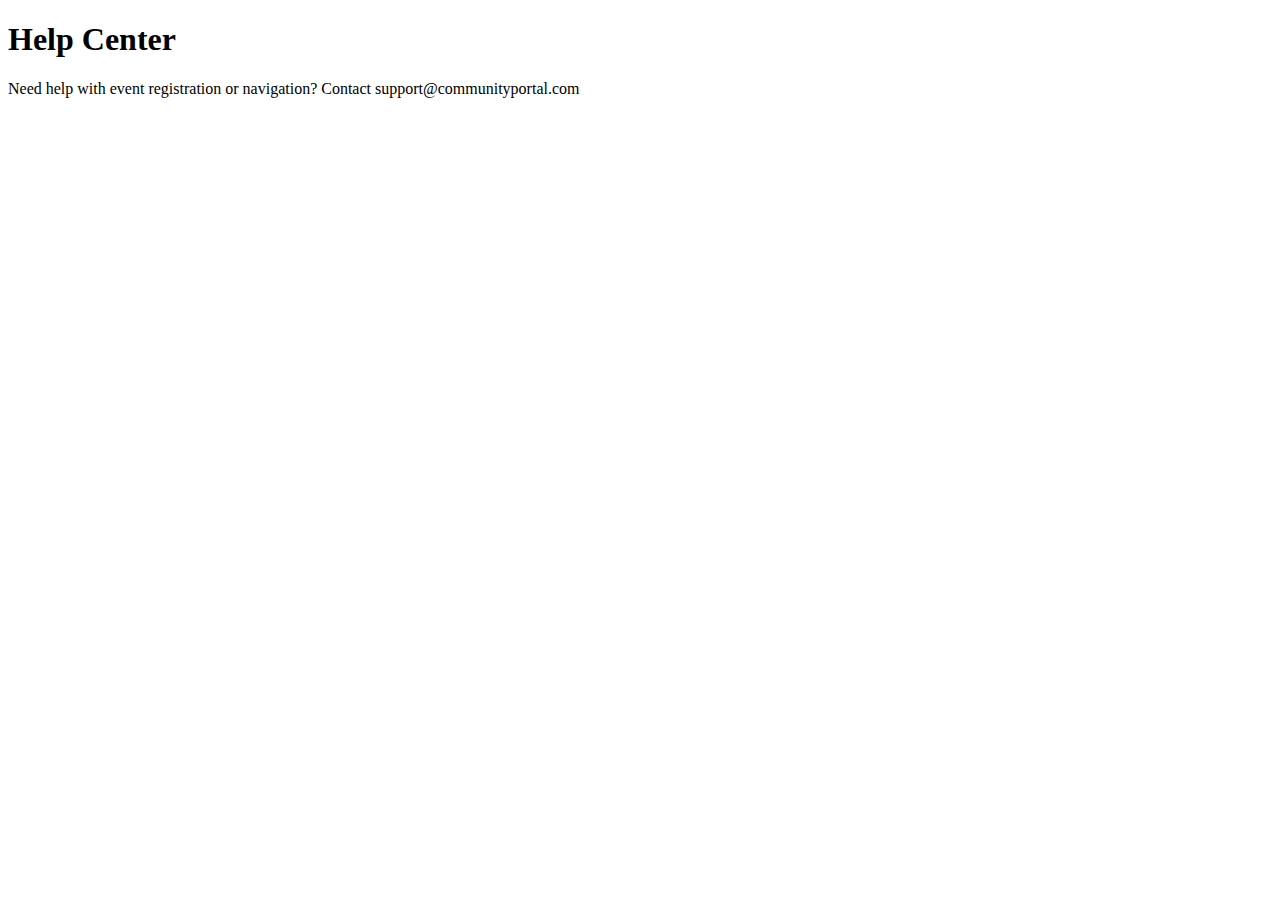
<file: Module-1/help.html>
<!DOCTYPE html>
<html lang="en">
<head>
  <meta charset="UTF-8" />
  <title>Help - Event Portal</title>
</head>
<body>
  <h1>Help Center</h1>
  <p>Need help with event registration or navigation? Contact support@communityportal.com</p>
</body>
</html>
</file>
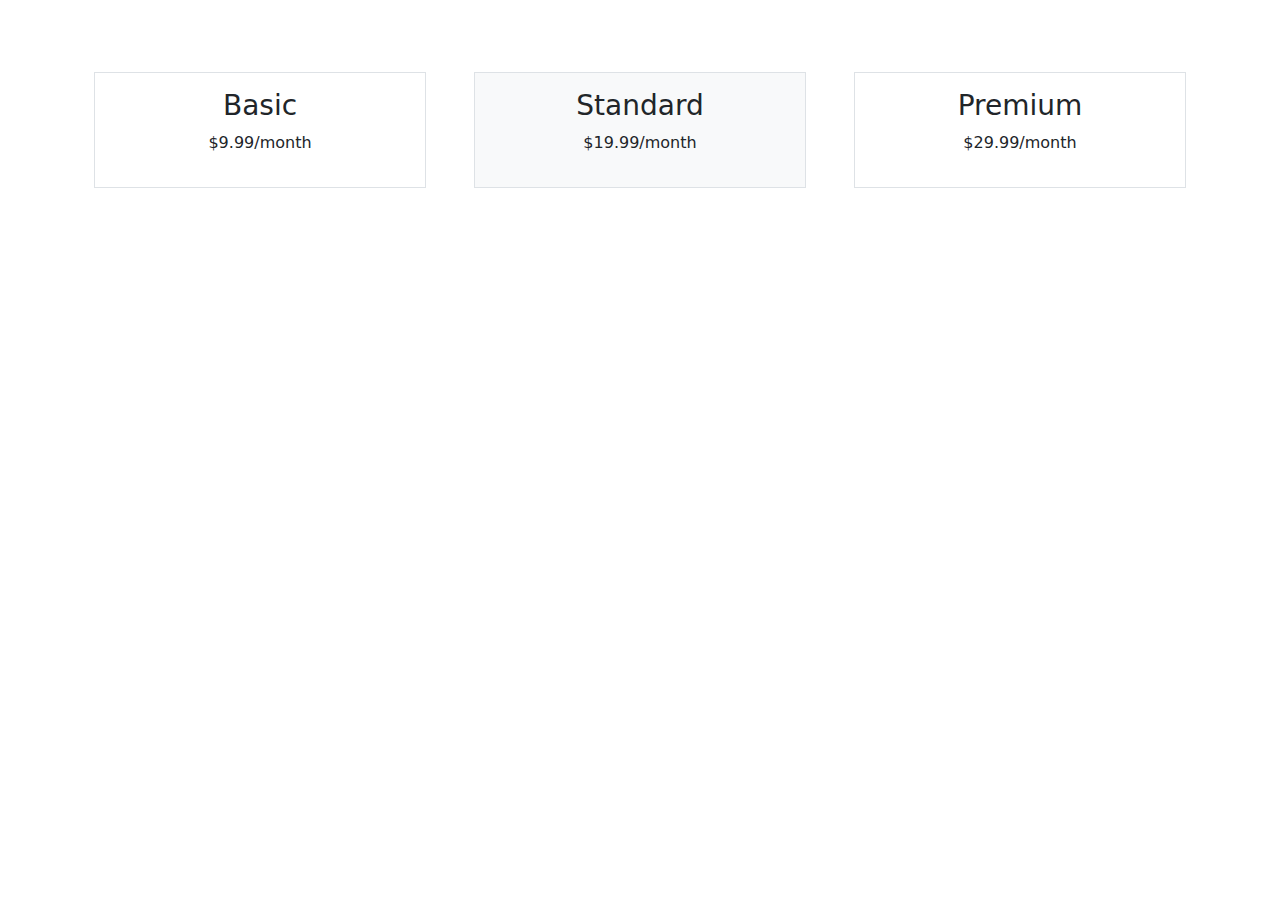
<file: Module-1/BOOTSTRAP 5/excerise12-2.html>
<!DOCTYPE html>
<html lang="en">
<head>
  <meta charset="UTF-8">
  <meta name="viewport" content="width=device-width, initial-scale=1">
  <title>Pricing Section</title>
  <link href="https://cdn.jsdelivr.net/npm/bootstrap@5.3.3/dist/css/bootstrap.min.css" rel="stylesheet">
</head>
<body>

<div class="container mt-5">
  <div class="row text-center">
    <div class="col-md-4 p-4">
      <div class="border p-3">
        <h3>Basic</h3>
        <p>$9.99/month</p>
      </div>
    </div>
    <div class="col-md-4 p-4">
      <div class="border p-3 bg-light">
        <h3>Standard</h3>
        <p>$19.99/month</p>
      </div>
    </div>
    <div class="col-md-4 p-4">
      <div class="border p-3">
        <h3>Premium</h3>
        <p>$29.99/month</p>
      </div>
    </div>
  </div>
</div>

</body>
</html>
</file>
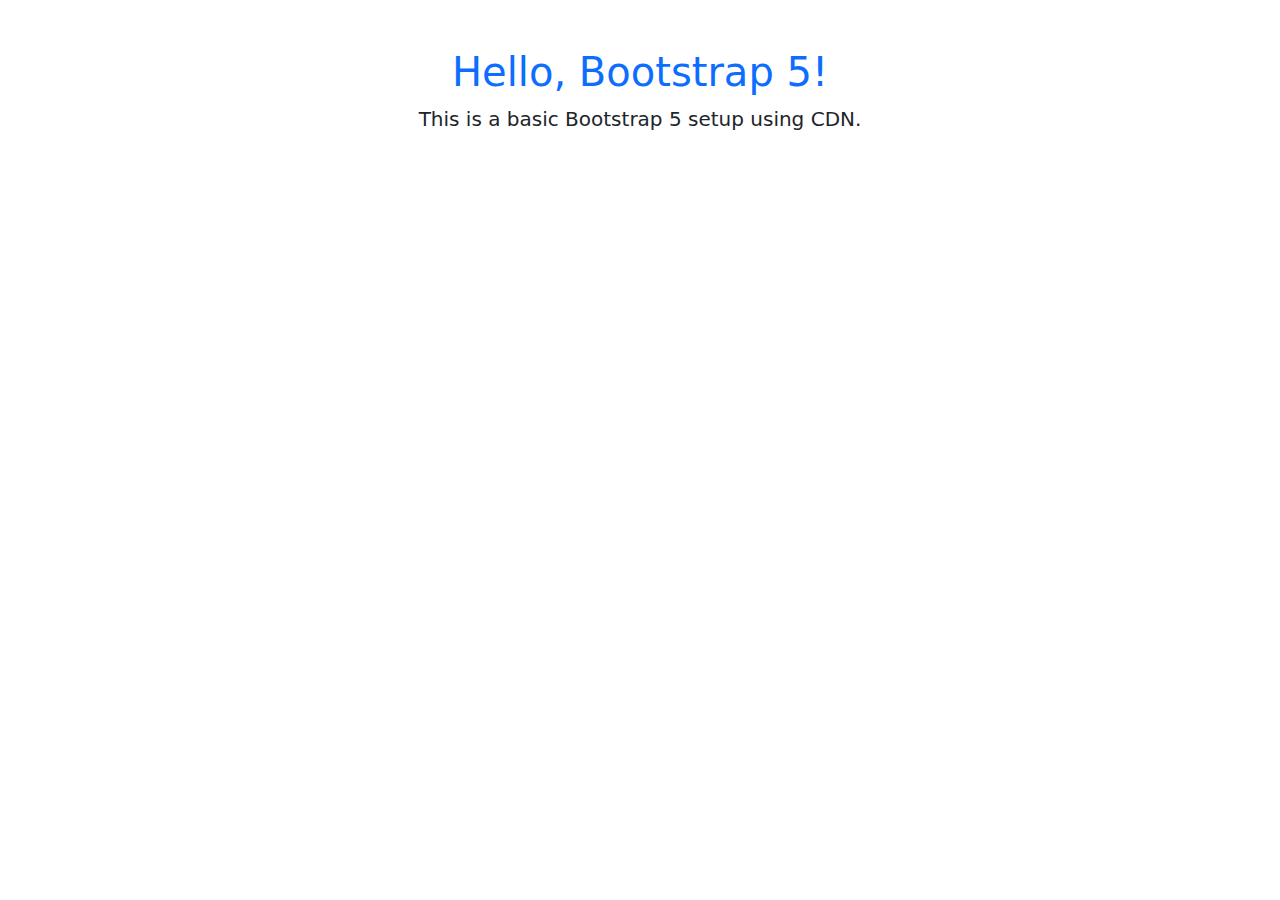
<file: Module-1/BOOTSTRAP 5/excersise1-1.html>
<!DOCTYPE html>
<html lang="en">
<head>
  <meta charset="UTF-8">
  <meta name="viewport" content="width=device-width, initial-scale=1">
  <title>Bootstrap 5 via CDN</title>

  <link href="https://cdn.jsdelivr.net/npm/bootstrap@5.3.3/dist/css/bootstrap.min.css" rel="stylesheet">
</head>
<body>

  <div class="container text-center mt-5">
    <h1 class="text-primary">Hello, Bootstrap 5!</h1>
    <p class="lead">This is a basic Bootstrap 5 setup using CDN.</p>
  </div>

  <script src="https://cdn.jsdelivr.net/npm/bootstrap@5.3.3/dist/js/bootstrap.bundle.min.js"></script>
</body>
</html>
</file>
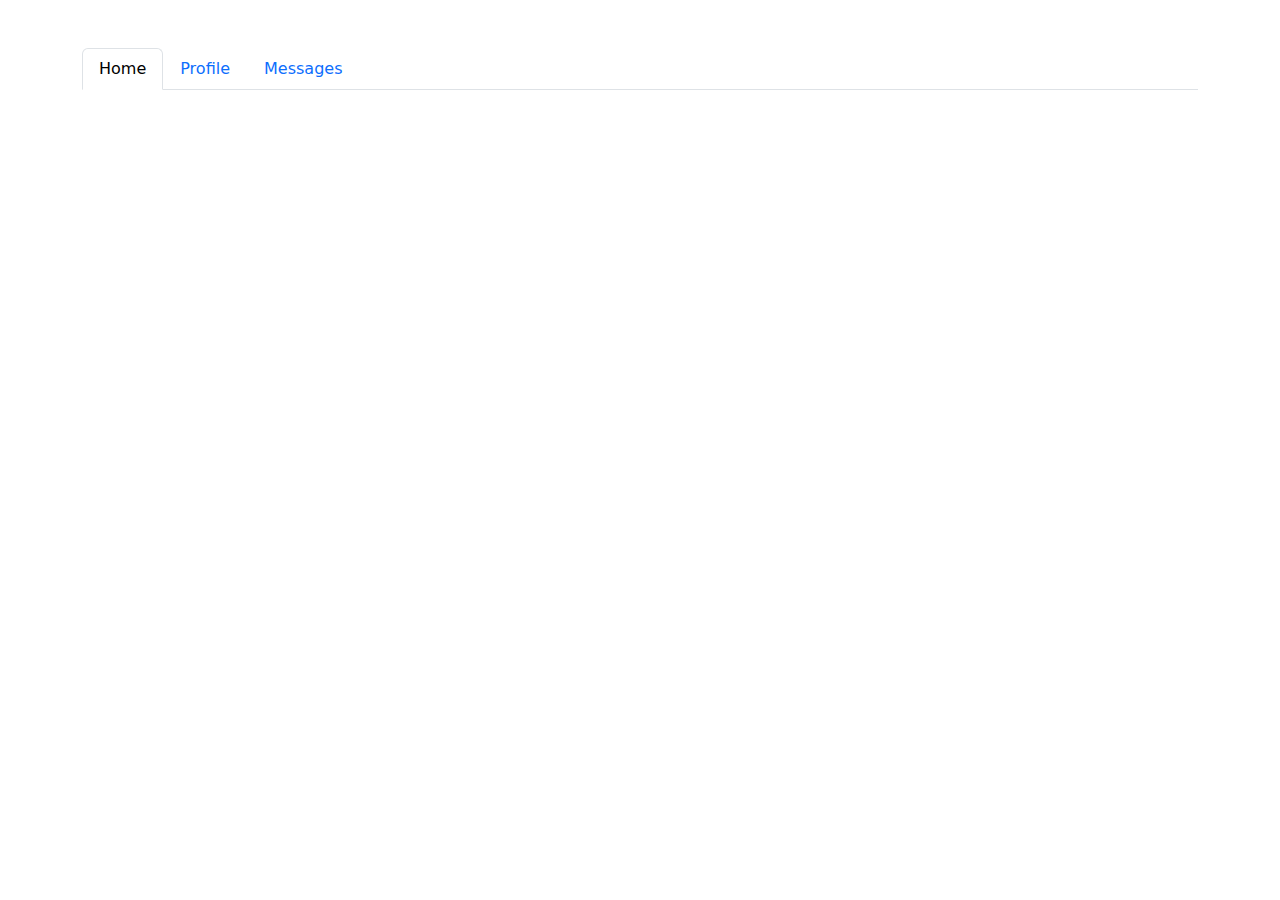
<file: Module-1/BOOTSTRAP 5/excersise10-2.html>
<!DOCTYPE html>
<html lang="en">
<head>
  <meta charset="UTF-8" />
  <meta name="viewport" content="width=device-width, initial-scale=1" />
  <title>Tabbed Nav</title>
  <link href="https://cdn.jsdelivr.net/npm/bootstrap@5.3.3/dist/css/bootstrap.min.css" rel="stylesheet" />
</head>
<body>

<div class="container mt-5">
  <ul class="nav nav-tabs">
    <li class="nav-item">
      <a class="nav-link active" href="#">Home</a>
    </li>
    <li class="nav-item">
      <a class="nav-link" href="#">Profile</a>
    </li>
    <li class="nav-item">
      <a class="nav-link" href="#">Messages</a>
    </li>
  </ul>
</div>

</body>
</html>
</file>
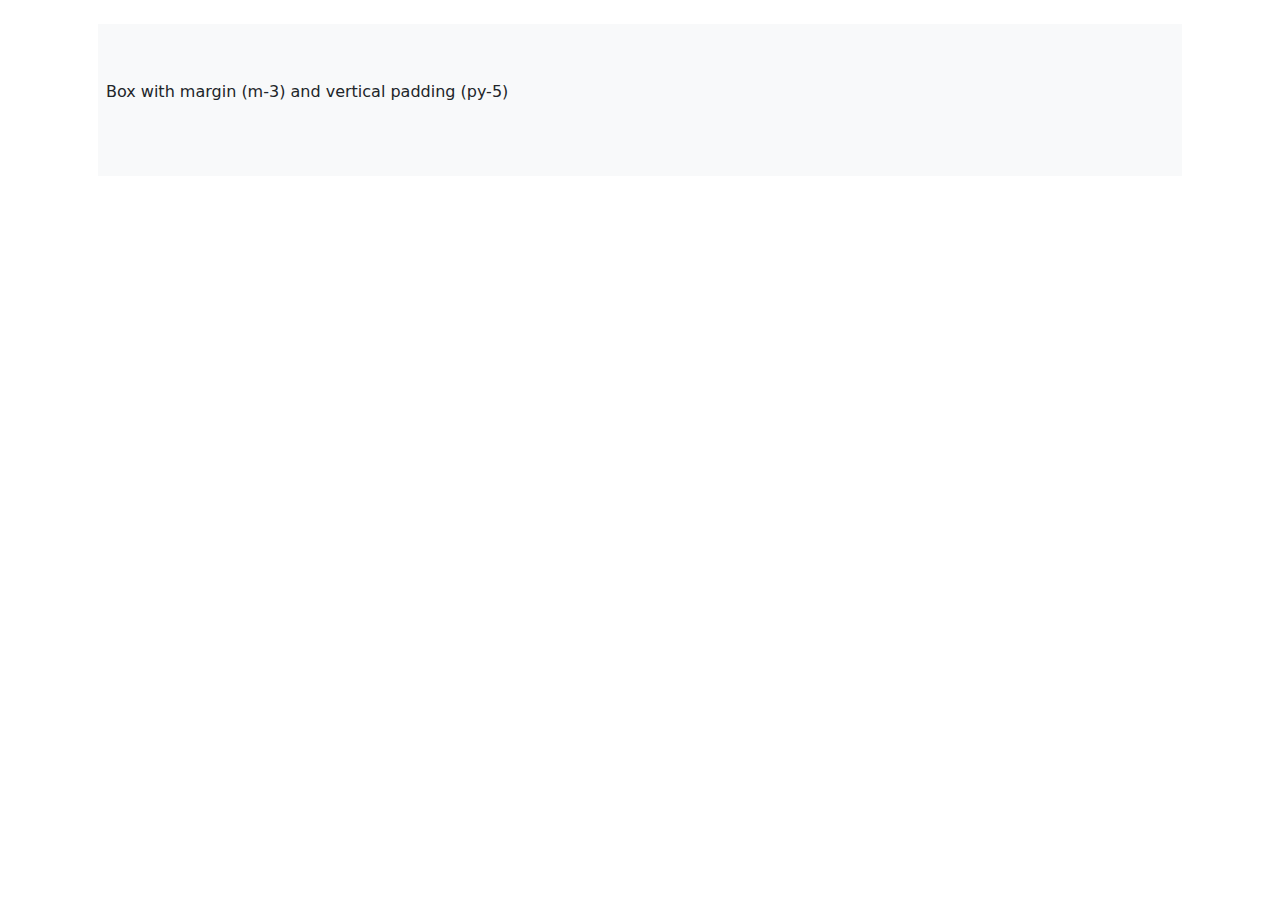
<file: Module-1/BOOTSTRAP 5/excersise12-1.html>
<!DOCTYPE html>
<html lang="en">
<head>
  <meta charset="UTF-8">
  <meta name="viewport" content="width=device-width, initial-scale=1">
  <title>Spacing Utilities</title>
  <link href="https://cdn.jsdelivr.net/npm/bootstrap@5.3.3/dist/css/bootstrap.min.css" rel="stylesheet">
</head>
<body>

<div class="container mt-4">
  <div class="bg-light m-3 p-2">
    <p class="py-5">Box with margin (m-3) and vertical padding (py-5)</p>
  </div>
</div>

</body>
</html>
</file>
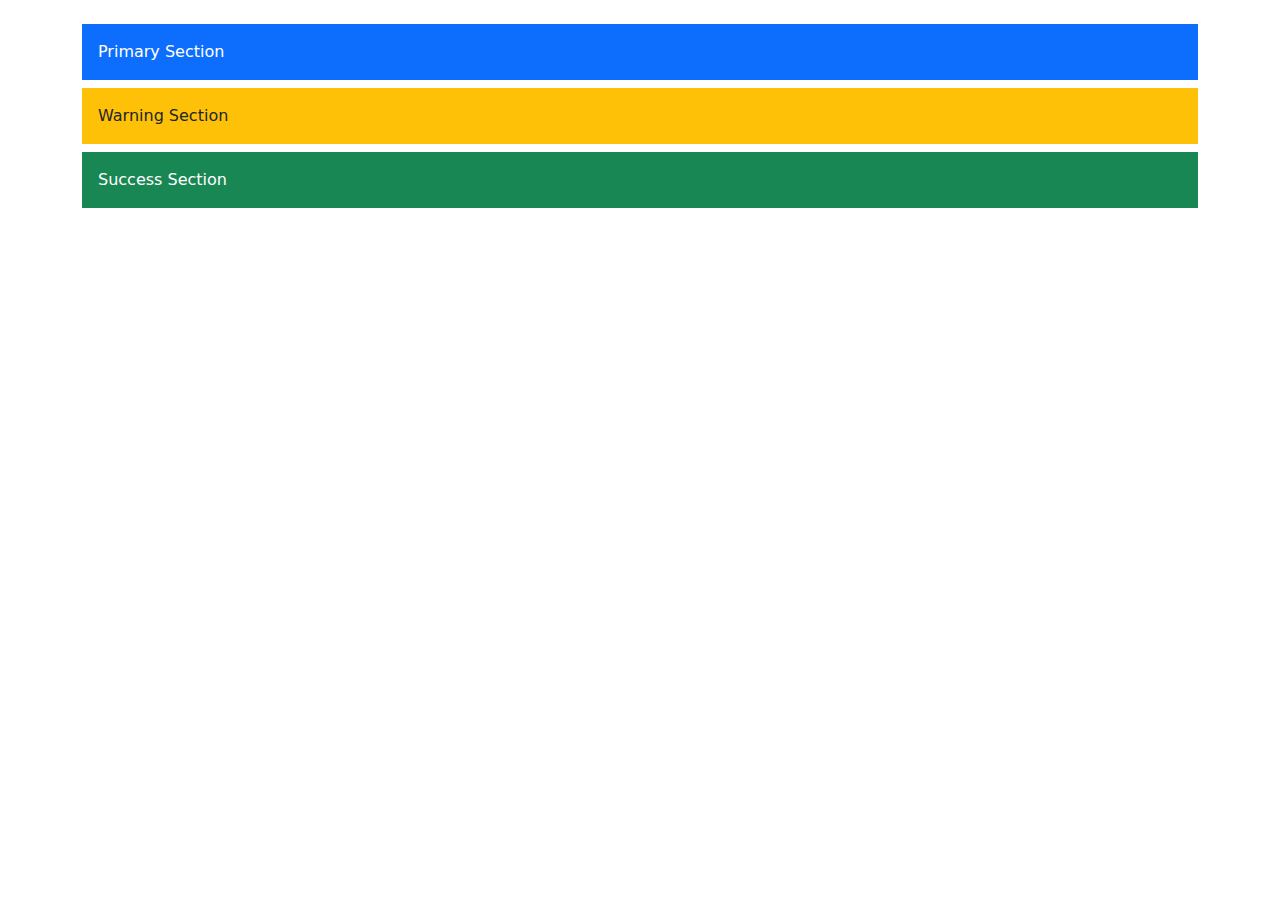
<file: Module-1/BOOTSTRAP 5/excersise13-1.html>
<!DOCTYPE html>
<html lang="en">
<head>
  <meta charset="UTF-8" />
  <meta name="viewport" content="width=device-width, initial-scale=1" />
  <title>Dashboard</title>
  <link href="https://cdn.jsdelivr.net/npm/bootstrap@5.3.3/dist/css/bootstrap.min.css" rel="stylesheet" />
</head>
<body>

<div class="container mt-4">
  <div class="p-3 bg-primary text-white">Primary Section</div>
  <div class="p-3 bg-warning text-dark mt-2">Warning Section</div>
  <div class="p-3 bg-success text-white mt-2">Success Section</div>
</div>

</body>
</html>
</file>
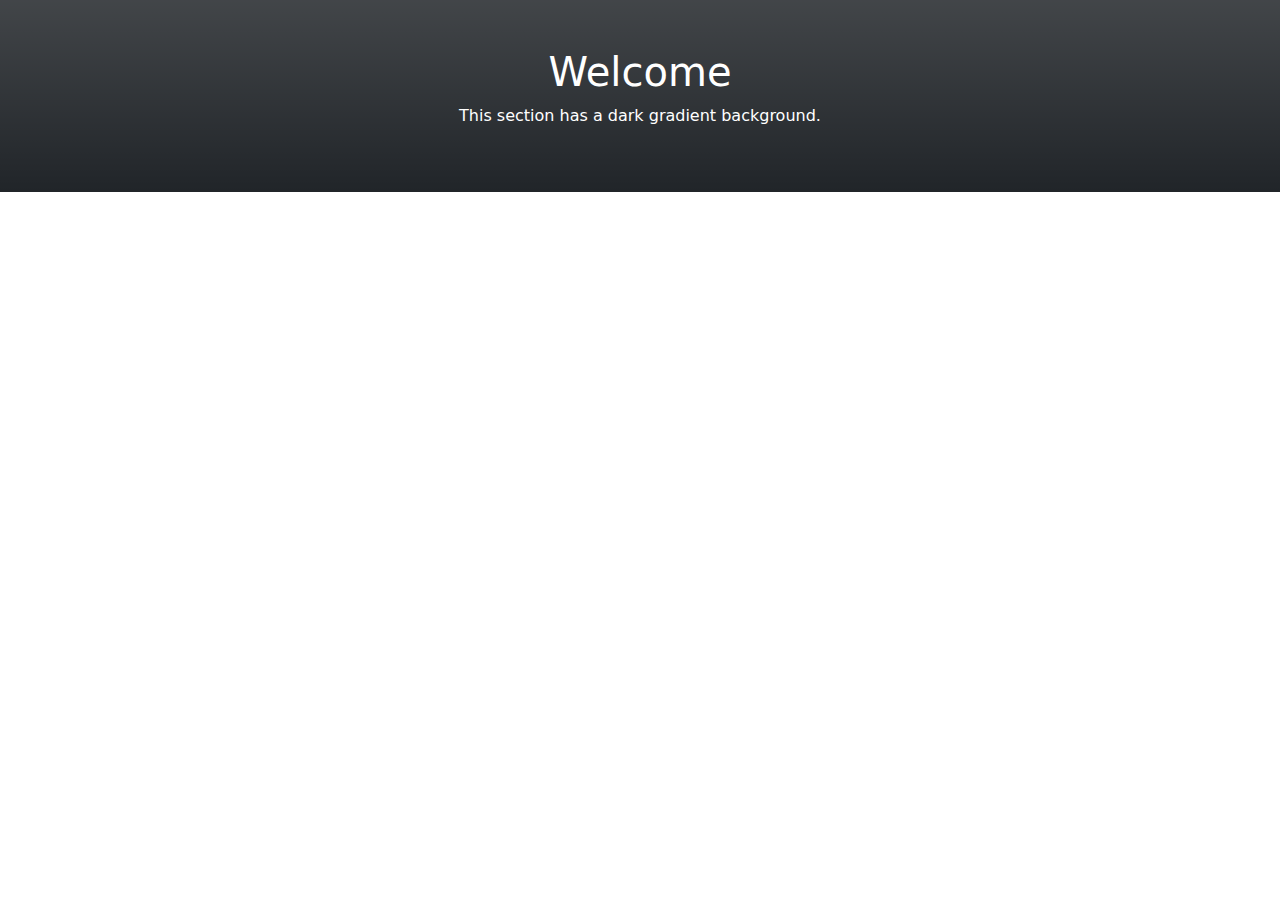
<file: Module-1/BOOTSTRAP 5/excersise13-2.html>
<!DOCTYPE html>
<html lang="en">
<head>
  <meta charset="UTF-8">
  <meta name="viewport" content="width=device-width, initial-scale=1">
  <title>Dark Gradient Background</title>
  <link href="https://cdn.jsdelivr.net/npm/bootstrap@5.3.3/dist/css/bootstrap.min.css" rel="stylesheet">
</head>
<body>

<div class="bg-dark bg-gradient text-white p-5 text-center">
  <h1>Welcome</h1>
  <p>This section has a dark gradient background.</p>
</div>

</body>
</html>
</file>
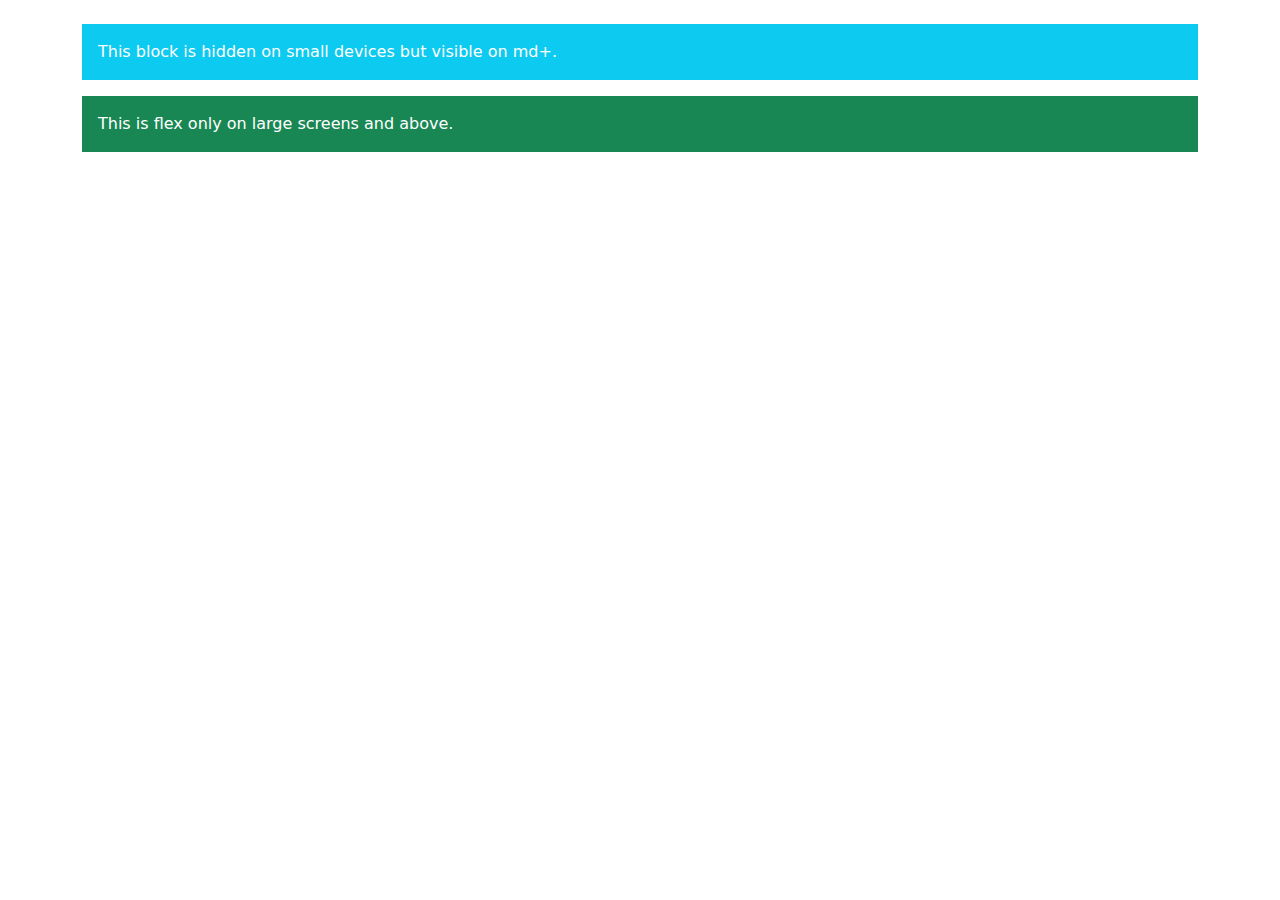
<file: Module-1/BOOTSTRAP 5/excersise14-1.html>
<!DOCTYPE html>
<html lang="en">
<head>
  <meta charset="UTF-8">
  <meta name="viewport" content="width=device-width, initial-scale=1">
  <title>Responsive Display</title>
  <link href="https://cdn.jsdelivr.net/npm/bootstrap@5.3.3/dist/css/bootstrap.min.css" rel="stylesheet">
</head>
<body>

<div class="container mt-4">
  <div class="d-none d-md-block bg-info text-white p-3">
    This block is hidden on small devices but visible on md+.
  </div>
  <div class="d-lg-flex bg-success text-white p-3 mt-3">
    This is flex only on large screens and above.
  </div>
</div>

</body>
</html>
</file>
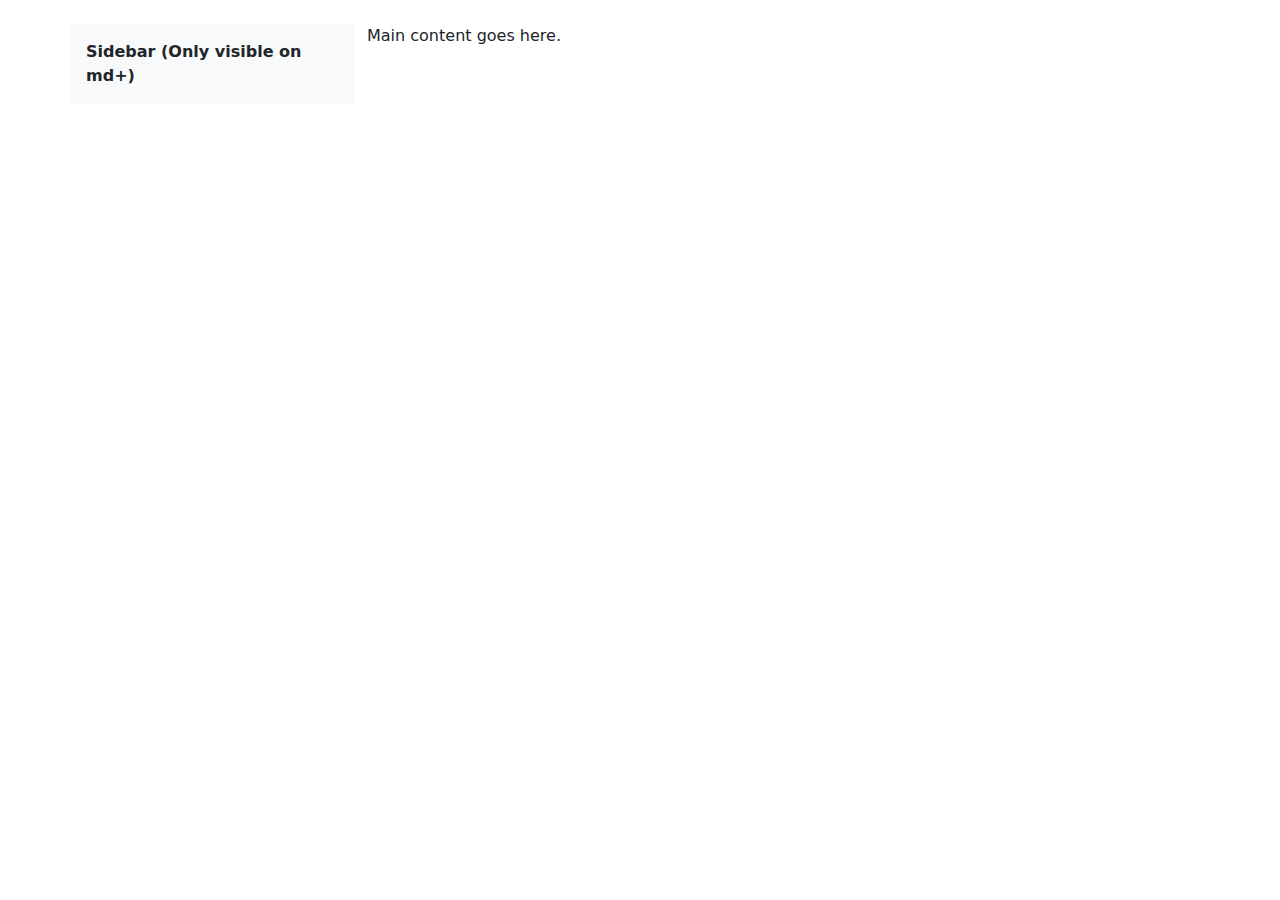
<file: Module-1/BOOTSTRAP 5/excersise14-2.html>
<!DOCTYPE html>
<html lang="en">
<head>
  <meta charset="UTF-8" />
  <meta name="viewport" content="width=device-width, initial-scale=1" />
  <title>Responsive Sidebar</title>
  <link href="https://cdn.jsdelivr.net/npm/bootstrap@5.3.3/dist/css/bootstrap.min.css" rel="stylesheet" />
</head>
<body>

<div class="container mt-4">
  <div class="row">
    <div class="col-md-3 d-none d-md-block bg-light p-3">
      <strong>Sidebar (Only visible on md+)</strong>
    </div>
    <div class="col-md-9">
      <p>Main content goes here.</p>
    </div>
  </div>
</div>

</body>
</html>
</file>
